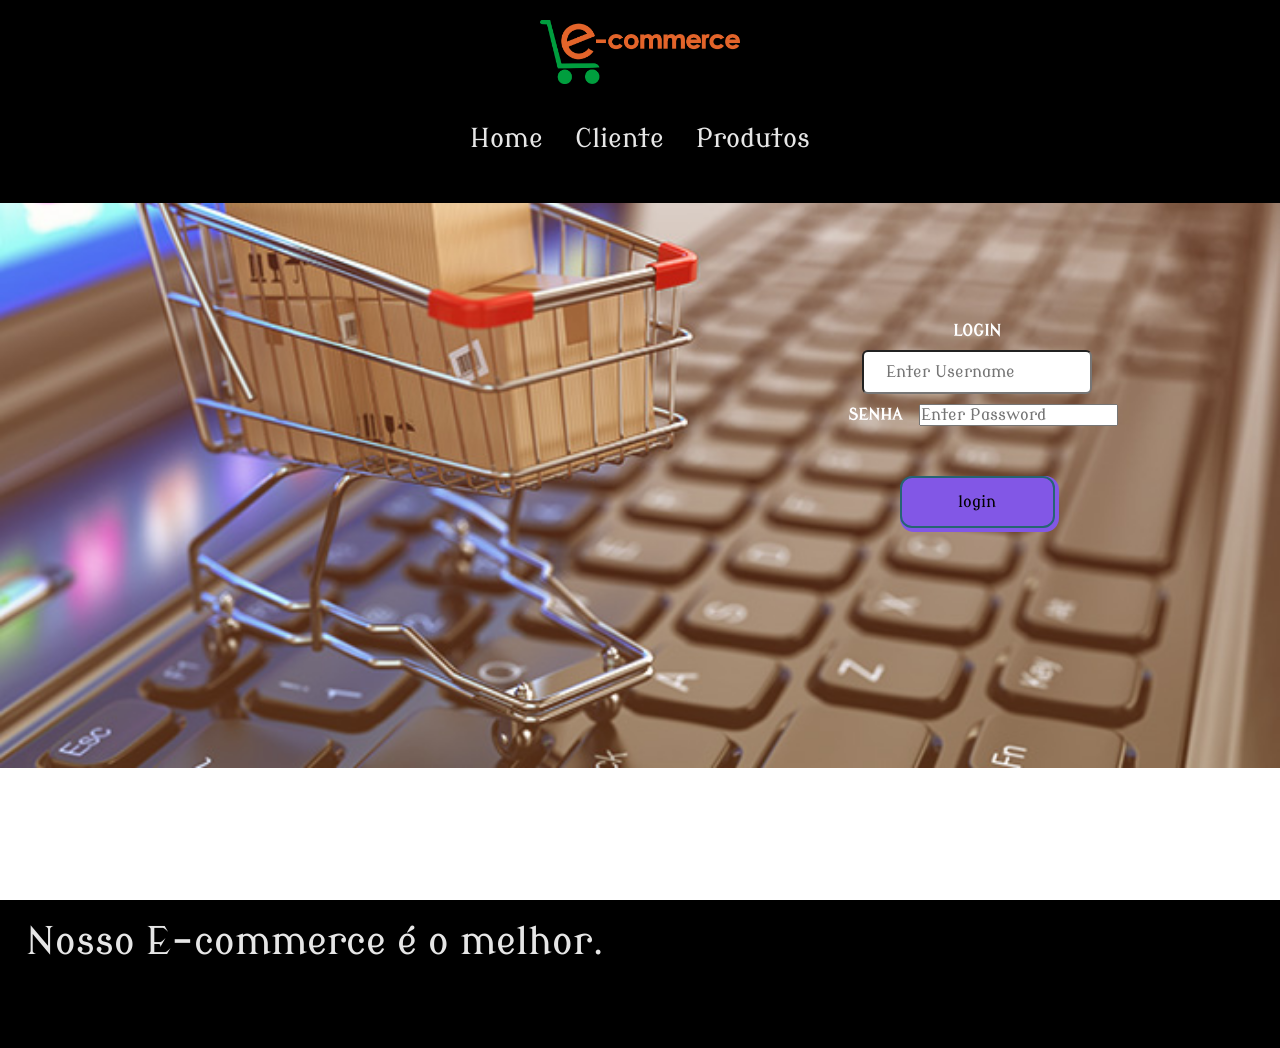
<file: views/index.html>
<!DOCTYPE html>
<html lang="pt-br">

<head>
    <meta charset="UTF-8">
    <meta name="viewport" content="width=device-width, initial-scale=1.0">
    <title>E-commerce</title>
    <link rel="stylesheet" type="text/css" href="./css/franqueado.css">
    <link href="https://fonts.googleapis.com/css2?family=Modern+Antiqua&display=swap" rel="stylesheet">
</head>

<body>
    <header class="menu">
        <img src="./css/img/logo2.png" alt="E-commerce">
        <nav>
            <li><a id="menu-home" href="#">Home</a></li>
            <li>
                <a id="menu-cliente" href="#">Cliente</a>
            </li>
            <li><a id="menu-produto" href="#">Produtos</a></li>
        </nav>
    </header>


    <section id="landing" class="container-img">
        <div class="content">

            <div class="group">


                <form>
                    <label for="nome"><b>Login</b></label>
                    <input type="text" placeholder="Enter Username" name="login" required>
                    <label for="psw"><b>Senha</b></label>
                    <input type="password" placeholder="Enter Password" name="senha" required>
                    <input type="submit" name="submit" value="login" class="botao">
                </form>
            </div>

        </div>

    </section>




    <section id="home" class="container-img">
        <p>
            A E-commerce foi criada para tratar o cliente com excelencia em época de pandemia.
        </p>
    </section>

    <section id="form-cliente" class="container-formulario-conteudo">
        <div class="registroformulario">
            <h1>Formulário de Cadastro</h1>
        </div>
        <form>
            <label>Nome Completo</label>
            <input type="text" name="nome">

            <label>Idade</label>
            <input type="text" name="idade">

            <label>E-mail</label>
            <input type="text" name="email">

            <label>Telefone</label>
            <input type="text" name="telefone">

            <label>Cep</label>
            <input type="text" name="cep">

            <label>Endereço</label>
            <input type="text" name="endereco">

            <label>Login</label>
            <input type="text" name="login">

            <label>Senha</label>
            <input type="text" name="senha">


            <input type="submit" name="submit" value="Enviar" class="botao">

        </form>
        <p id="menssagem-cliente"></p>

    </section>

    <section id="form-produto" class="container-formulario-conteudo">
        <form>
            <div class="registroformulario">
                <h1>Formulário de Cadastro</h1>
            </div>
            <label>Nome</label>
            <input type="text" name="nome">

            <label>Valor</label>
            <input type="text" name="valor">

            <input type="submit" name="submit" value="Enviar" class="botao">

        </form>
        <p id="menssagem-produto"></p>

    </section>

    <section id="listar-cliente" class="container-formulario-conteudo">
        <a id="menu-cadastrar-cliente" href="#">Cadastrar Cliente</a>
        <h2>Tabela de Clientes</h2>
        <div id="tabela">
            <table border="1">
                <tr>
                    <th style='text-align: left;'>Id</th>
                    <th style='text-align: left;'>Nome</th>
                    <th style='text-align: left;'>Idade</th>
                    <th style='text-align: left;'>E-mail</th>
                    <th style='text-align: left;'>Telefone</th>
                    <th style='text-align: left;'>Endereço</th>
                    <th style='text-align: left;'>Login</th>
                    <th style='text-align: left;'>Senha</th>
                    <th style='text-align: left;'>Editar</th>
                    <th style='text-align: left;'>Deletar</th>
                </tr>
            </table>

        </div>
    </section>


    <section id="listar-produto" class="container-formulario-conteudo">
        <a id="menu-cadastrar-produto" href="#">Cadastrar Produto</a>
        <h2>Tabela de Produtos</h2>
        <div id="tabela-produto">
            <table border="1">
                <tr>
                    <th style='text-align: left;'>Id</th>
                    <th style='text-align: left;'>Nome</th>
                    <th style='text-align: left;'>Preço</th>
                    <th style='text-align: left;'>Editar</th>
                    <th style='text-align: left;'>Deletar</th>
                </tr>
            </table>
        </div>
    </section>

    <footer class="promo-footer">
        <div>
            <div class="col span-1-of-2">
                <ul class="footer-nav">
                    <li><a href="#">Nosso E-commerce é o melhor.</a></li>
                </ul>
            </div>
            <div>
                <ul class="social-links">
                    <li>
                        <a href="#">
                            <ion-icon class="logo-instagram" name="logo-instagram"></ion-icon>
                        </a>
                    </li>
                    <li>
                        <a href="#">
                            <ion-icon class="logo-facebook" name="logo-facebook"></ion-icon>
                        </a>
                    </li>
                    <li>
                        <a href="#">
                            <ion-icon class="logo-googleplus" name="logo-googleplus"></ion-icon>
                        </a>
                    </li>
                    <li>
                        <a href="#">
                            <ion-icon class="logo-twitter" name="logo-twitter"></ion-icon>
                        </a>
                    </li>
                </ul>
            </div>
        </div>
        <div>
            <p>Copyright &copy; 2020 E-commerce Todos os direitos reservados.</p>
        </div>
        </ul>
    </footer>
    <script src="https://code.jquery.com/jquery-3.5.1.min.js" integrity="sha256-9/aliU8dGd2tb6OSsuzixeV4y/faTqgFtohetphbbj0=" crossorigin="anonymous"></script>
    <script src="./js/listar-cliente.js"></script>
    <script src="./js/listar-produto.js"></script>
    <script src="./js/cadastro-cliente.js"></script>
    <script src="./js/cadastro-produto.js"></script>
    <script src="./js/landing.js"></script>


    <script>
        $(document).ready(function() {

            $(document).on('click', '#landing', function(event) {
                $('#landing').show();
                $('#home').hide();
                $('#form-cliente').hide();
                $('#form-produto').hide();
                $('#listar-cliente').hide();
                $('#listar-produto').hide();


            });





            $(document).on('click', '#menu-home', function(event) {
                $('#home').show();
                $('#landing').hide();
                $('#form-cliente').hide();
                $('#form-produto').hide();
                $('#listar-cliente').hide();
                $('#listar-produto').hide();


            });

            $(document).on('click', '#menu-cliente', function(event) {
                $('#listar-cliente').show();
                $('#landing').hide();
                $('#home').hide();
                $('#form-cliente').hide();
                $('#form-produto').hide();
                $('#listar-produto').hide();
                listarCliente();

            });

            $(document).on('click', '#menu-cadastrar-cliente', function(event) {
                $('#form-cliente').show();
                $('#landing').hide();
                $('#listar-cliente').hide();
                cadastroCliente();

            });


            $(document).on('click', '#menu-produto', function(event) {
                $('#listar-produto').show();
                $('#landing').hide();
                $('#home').hide();
                $('#form-cliente').hide();
                $('#form-produto').hide();
                $('#listar-cliente').hide();
                listarProduto();

            });

            $(document).on('click', '#menu-cadastrar-produto', function(event) {
                $('#form-produto').show();
                $('#landing').hide();
                $('#listar-produto').hide();
                cadastroProduto();


            });


        });
    </script>

</body>

</html>
</file>
<file: views/css/franqueado.css>
* {
    margin: 0px;
    padding: 0px;
    font-size: 100%;
    box-sizing: border-box;
    font-family: 'Modern Antiqua', cursive;
}


/* --------------------------------------------------------------------------------------------------------------------------------- */

.container-img {
    height: 100vh;
    /*background-image: url("../img/landingPage/flat-lay-burgers-fries-with-copy-space\ 1.jpg");
    background-size: cover;
    background-attachment: fixed;
    background-repeat: no-repeat;
    /* não repete a img depois do termino*/
    /*background-position: center center;*/
    /*cetraliza a img*/
}


/*Ajustando a DIV vermelha*/

.content {
    /*border: red solid 1px;*/
    height: 95%;
    width: 80%;
    margin: 0 auto;
}


/*Ajustando a DIV azul*/

.group {
    /*border: blue solid 1px;*/
    width: 100%;
    text-align: center;
    flex-direction: column;
    /*direção dos elementos fica em colunas*/
    margin-left: auto;
    /*margin do lado direto fica tudo a direita*/
    height: 100%;
    display: flex;
    justify-content: center;
    text-align: center;
}

.logo {
    margin: 0 auto;
    width: 100%;
    padding: 50px 25px 20px 25px;
    box-sizing: border-box;
}

.botao {
    padding: 15px;
    font: 'Modern Antiqua', cursive;
    margin: 40px 60px 20px 60px;
    cursor: pointer;
    text-decoration: none;
    background: #8257E6;
    color: #FFF;
    border: 0;
    text-shadow: 2px 2px 2px rgba(0, 0, 0, 0);
    border-radius: 0.5em;
    box-shadow: 2px 2px 0 2px #8257E6;
}

body {
    min-width: 300px;
    /* background-image: url("../img/landingPage/flat-lay-burgers-fries-with-copy-space\ 1.jpg"); */
    background-size: cover;
    background-attachment: fixed;
    background-repeat: no-repeat;
    /* não repete a img depois do termino*/
    background-position: center center;
    /*cetraliza a img*/
}

@media(min-width:450px) {
    .group {
        width: 350px;
    }
    img.logo {
        width: 300px;
    }
}


/* ---------------------------------------------------------------------------------------------------------------------------------- */

nav,
ul {
    list-style: none;
}

a {
    text-decoration: none;
    cursor: pointer;
    opacity: 0.9;
    border-bottom: 2px solid transparent;
    transition: border-bottom 0.2s;
    padding: 2px 6px;
}

a:hover,
a:active {
    opacity: 1;
    color: #8257E6;
    border-bottom: 4px solid #8257E6;
}

header {
    background-color: #000;
    width: 100%;
    min-width: 100vh;
    position: absolute;
    top: 0;
    left: 0;
    display: flex;
    justify-content: space-around;
    align-items: center;
    padding: 20px 20px;
    /* display: none; */
}

header img {
    width: 200px;
}

header nav {
    display: flex;
}

header li a {
    color: #fff;
    font-size: 1.6rem;
}

header li {
    padding: 30px 10px;
}

header li:first-child {
    margin-left: 0;
}

header li:last-child {
    margin-right: 0;
}

header .menu {
    display: flex;
    flex-grow: 1;
}

header .nav-menu {
    display: flex;
    justify-content: space-around;
}

header .item-nav {
    margin: 0 auto;
}

nav .nav-menu {
    display: flex;
    justify-content: space-around;
    flex-direction: row;
}

@media (max-width: 14300px) {
    header {
        flex-direction: column;
    }
    header img {
        margin-bottom: 10px;
    }
    header .item-nav {
        font-size: 1.4rem;
    }
}

@media only screen and (max-width: 1410px) and (max-width: 1255px) {
    .menu a {
        font-size: 1.6rem;
    }
}

@media only screen and (max-width: 1250x) and (max-width: 1000px) {
    .menu a {
        font-size: 1.4rem;
    }
}

@media only screen and (max-width: 789px) {
    .menu a {
        font-size: 1.2rem;
    }
}

@media only screen and (min-width: 768px) and (max-width: 959px) {
    .menu a {
        font-size: 1.0rem;
    }
}

@media only screen and (max-width: 767px) {
    .menu a {
        font-size: 16px;
    }
}

@media only screen and (min-width: 480px) and (max-width: 767px) {
    .menu a {
        font-size: 12px;
    }
}

@media only screen and (max-width: 479px) {
    .menu a {
        font-size: 7px;
    }
}


/* qualquer coisa voltar assim 
#form-cliente,
#form-produto,
#listar-cliente,
#listar-produto {
    display: none;
}
*/

#home,
#form-cliente,
#form-produto,
#listar-cliente,
#listar-produto {
    display: none;
}

.container-img {
    background-image: url("../img/home/ecommercefundo.jpg");
    background-size: 100%;
    background-repeat: no-repeat;
    color: #fff;
    display: flex;
    height: 100vh;
    background-attachment: fixed;
    justify-content: center;
    align-items: center;
    flex-direction: column;
    text-align: center;
}

.container-img p {
    margin: 210px 0px;
    background-size: 100%;
    font-size: 2.8rem;
    justify-content: center;
    align-self: auto;
    color: #fff;
    min-width: 200px;
    padding: 20px;
    background-color: #000;
    opacity: 90%
}

@media only screen and (max-width: 600px) {
    .container-img p {
        font-size: 45px;
    }
}

.container-img-descricao {
    margin: 50px 0;
    /*border: red solid 1px;*/
    background-image: url("../img/franqueado/hamburger-meat-grill.jpg");
    background-size: cover;
    background-repeat: no-repeat;
    color: #fff;
    display: flex;
    height: 620px;
    justify-content: center;
    align-items: center;
    flex-direction: column;
    text-align: center;
    background-position: center bottom;
}

.container-img-descricao p {
    font-size: 30px;
    padding: 40px;
    margin: 0 10%;
    line-height: 45px;
    background-color: rgba(0, 0, 0, 0.7);
}

@media only screen and (max-width: 690px) {
    .container-img-descricao p,
    section.container-img-processos div {
        font-size: 25px;
    }
}

@media only screen and (max-width: 600px) {
    .container-img-descricao p,
    section.container-img-processos div {
        font-size: 20px;
        line-height: 35px;
    }
}

@media only screen and (max-width: 430px) {
    .container-img-descricao p,
    section.container-img-processos div {
        margin: 0;
    }
}

@media only screen and (max-width: 350px) {
    .container-img p {
        font-size: 35px;
    }
    .container-img-descricao p {
        padding: 10px;
    }
    section.container-img-processos div {
        padding: 10px 10px 10px 45px;
    }
}

.container-img-processos {
    margin: 50px 0;
    /*border: red solid 1px;*/
    background-image: url("../img/franqueado/front-view-hamburger-with-wooden-background.jpg");
    background-size: cover;
    background-repeat: no-repeat;
    color: #fff;
    display: flex;
    height: 720px;
    justify-content: center;
    align-items: center;
    flex-direction: column;
    text-align: center;
}

.container-img-processos div {
    font-size: 30px;
    padding: 30px 30px 30px 70px;
    margin: 0 10%;
    line-height: 45px;
    background-color: rgba(0, 0, 0, 0.7);
    text-align: left;
}

.container-img-processos ul {
    list-style-image: url("../img/franqueado/rsz_check_9.png");
}

.container-img-processos li {
    padding-left: 15px;
}

.registroformulario {
    width: 800px;
    /* background-color: blue; */
    margin: auto;
    color: #000;
    padding: 10px 0px 10px 0px;
    text-align: center;
    border-radius: 15px 15px 0px 0px;
    /* box-shadow: inset 0 0 1em gold, 0 0 1em red; */
}

.registroformulario h1 {
    font-size: 25px;
}

.container-formulario-conteudo {
    /* background-color: rgb(0, 0, 0, 0.6); */
    width: 800px;
    margin: 250px;
}

@media only screen and (max-width: 805px) {
    .container-formulario-conteudo {
        width: 80%;
    }
    .container-formulario-conteudo form label {
        width: 100%;
    }
    .container-formulario-conteudo form input {
        width: 100%;
    }
}

@media only screen and (max-width: 805px) {
    .registroformulario {
        width: 80%;
    }
}

@media only screen and (max-width: 805px) {
    .container-formulario-conteudo #telefone .inputtelefone {
        width: 100%;
        margin: 0px;
    }
    .container-formulario-conteudo #telefone .inputDDD {
        width: 25%;
    }
}

form {
    padding: 20px;
}

input[type=text] {
    margin: 10px 0px;
    width: 74%;
    display: inline-block;
    box-sizing: border-box;
    line-height: 40px;
    /*width: 550px*/
    border-radius: 6px;
    padding: 0 22px;
    font-size: 16px;
    color: #555555;
}

label {
    width: 25%;
    display: inline-block;
    box-sizing: border-box;
    text-transform: uppercase;
}

#telefone {
    display: inline-block;
    width: 74%;
    box-sizing: border-box;
}

#telefone .inputDDD {
    width: 25%;
}

#telefone .inputtelefone {
    width: 70%;
    margin: 0px 0px 0 20px;
}

textarea {
    margin: 10px 0px 10px 5px;
    width: 74%;
    display: inline-block;
    box-sizing: border-box;
    line-height: 40px;
    /*width: 550px;*/
    border-radius: 6px;
    padding: 0 22px;
    font-size: 16px;
    color: #555555;
    resize: vertical;
}

#observacao label {
    /* height: 150px; */
    display: block;
    float: left;
    padding: 10px 0 0 0;
}

.botao {
    width: 50%;
    background-color: #8257E6;
    display: block;
    margin: 50px auto;
    text-align: center;
    border-radius: 12px;
    border: 2px solid #266473;
    padding: 15px;
    outline: none;
    color: #000;
    cursor: pointer;
    transition: 0.25s;
}

button :hover {
    background-color: red;
}


/* footer */

footer {
    background-color: #000;
    padding: 20px;
    width: 100%;
    padding-top: 20px;
    padding-bottom: 40px;
    font-size: 2.4rem;
    /* display: none; */
    /* JULIANO DEIXAR PADRAO NAV */
}

.footer-nav {
    list-style: none;
    float: left;
}

.social-links {
    list-style: none;
    float: right;
}

.footer-nav li,
.social-links li {
    display: inline-block;
    margin-right: 20px;
}

.footer-nav li:last-child,
.social-links li:last-child {
    margin-right: 0;
}

.footer-nav li a:link,
.footer-nav li a:visited,
.social-links li a:link,
.social-links li a:visited {
    text-decoration: none;
    border: 0;
    color: #fff;
    transition: color 0.2s;
}

.footer-nav li a:hover,
.footer-nav li a:active {
    color: #8257E6;
}

.social-links li a:link,
.social-links li a:visited {
    font-size: 2.0rem;
}

.logo-facebook,
.logo-googleplus,
.logo-twitter,
.logo-instagram {
    transition: color 0.2s;
}

.logo-facebook:hover {
    color: #3b5998;
}

.logo-twitter:hover {
    color: #00aced;
}

.logo-googleplus:hover {
    color: #dd4b39;
}

.logo-instagram:hover {
    color: #517fa4;
}

footer .footer-paragrafo {
    color: #fff;
    text-align: center;
    margin-top: 60px;
    font-size: 1.4rem;
}

.promo-footer {
    width: 100vh;
    min-width: 100%;
}

@media only screen and (max-width: 800px) and (max-width: 600px) {
    footer {
        flex-direction: column;
    }
    footer p {
        margin-bottom: 0px;
        font-size: 1.2rem;
    }
}
</file>
